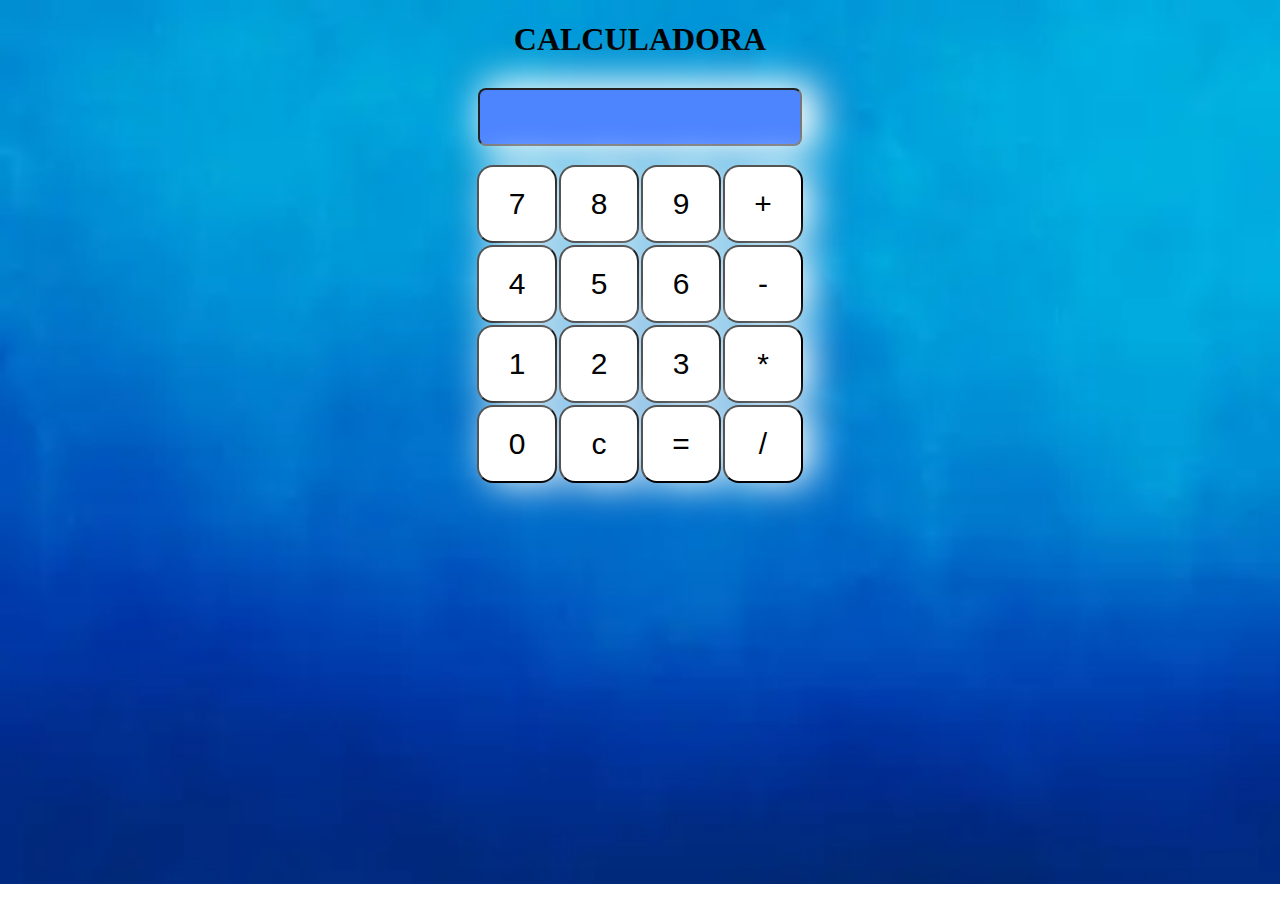
<file: EjercicioCalculadora/index.html>
<!DOCTYPE html>
<html lang="en">
<head>
    <meta charset="UTF-8">
    <meta name="viewport" content="width=device-width, initial-scale=1.0">
    <title>calculator 2IQ</title>
    <link rel="stylesheet" href="style.css">
</head>
<body>

    <h1>CALCULADORA</h1>     

    <form class="form" action="" name="calculator">

<div class="div">
        <input style="font-size: 30px;" type="textfield" class="text-input barra" name="ans" value=" " autocomplete="off" readonly>
    </div><br>
    <div class="div">    
        <input class="numeros" type="button" value="7" onclick="document.calculator.ans.value+='7'">
        <input class="numeros" type="button" value="8" onclick="document.calculator.ans.value+='8'">
        <input class="numeros" type="button" value="9" onclick="document.calculator.ans.value+='9'">
        <input class="numeros" type="button" value="+" onclick="document.calculator.ans.value+='+'">
    </div>
<div class="div">
        <input class="numeros" type="button" value="4" onclick="document.calculator.ans.value+='4'">
        <input class="numeros" type="button" value="5" onclick="document.calculator.ans.value+='5'">
        <input class="numeros" type="button" value="6" onclick="document.calculator.ans.value+='6'">
        <input class="numeros" type="button" value="-" onclick="document.calculator.ans.value+='-'">
</div>
        <div class="div">
        <input class="numeros" type="button" value="1" onclick="document.calculator.ans.value+='1'">
        <input class="numeros" type="button" value="2" onclick="document.calculator.ans.value+='2'">
        <input class="numeros" type="button" value="3" onclick="document.calculator.ans.value+='3'">
        <input class="numeros" type="button" value="*" onclick="document.calculator.ans.value+='*'">
        </div>

        <div class="div">
        <input class="numeros" type="button" value="0" onclick="document.calculator.ans.value+='1'">
        <input class="numeros" type="reset" value="c">

        <input class="numeros" type="button" value="=" onclick="document.calculator.ans.value= eval(document.calculator.ans.value)">

        <input class="numeros" type="button" value="/" onclick="document.calculator.ans.value+='/'">
    </div>
    </form>





</body>
</html>
</file>
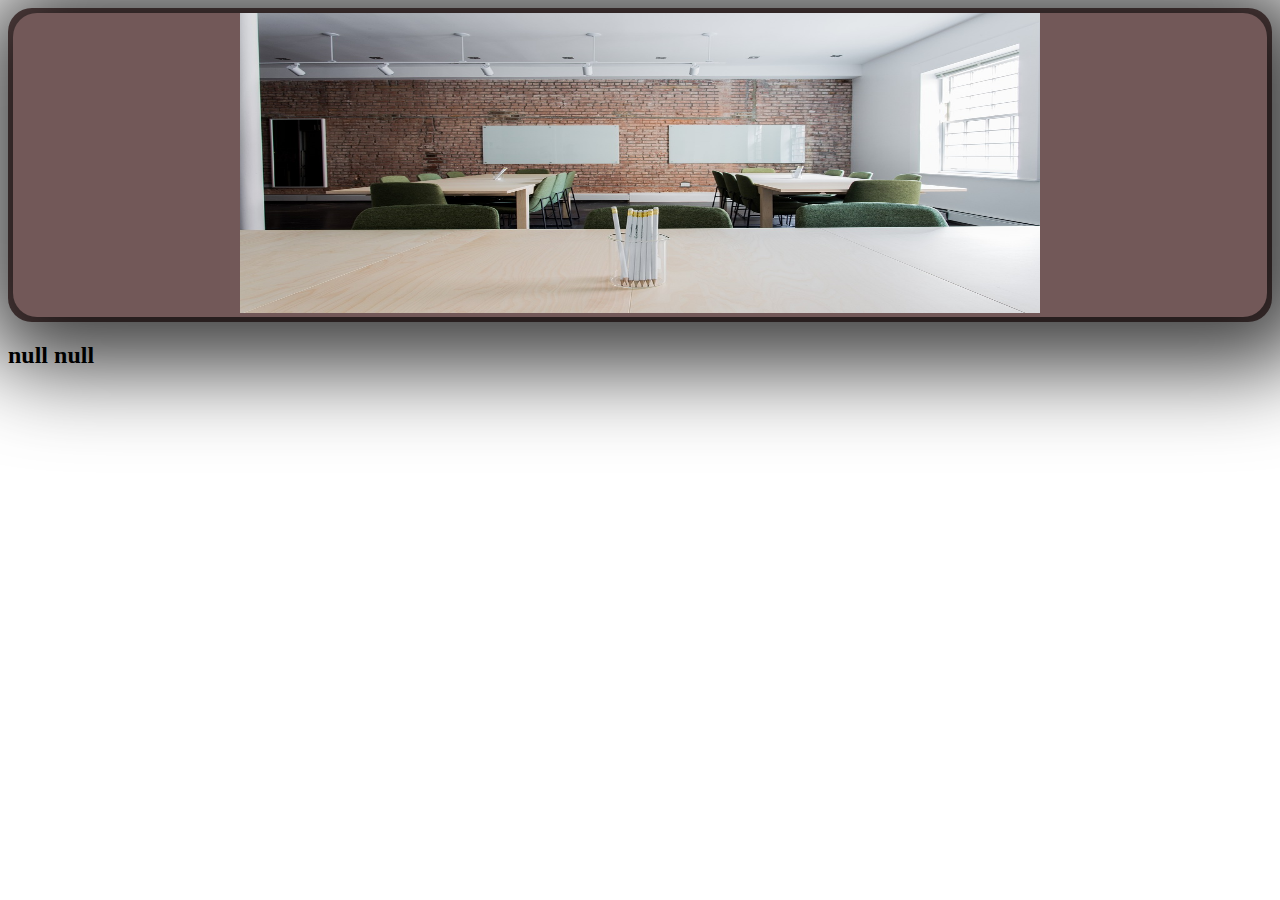
<file: Trying/index.html>
<!DOCTYPE html>
<html lang="en">
<head>
    <meta charset="UTF-8">
    <meta name="viewport" content="width=device-width, initial-scale=1.0">
    <title>ClassRoom</title>
    <link rel="stylesheet" href="css/styles.css">
</head>
<body>

    
<header class="header">
    <div align="center" class="img_header">
    <img src="img/header.jpg" alt="" width="800px" height="300px">
    </div>
</header>

   <script src="js/js.js"></script>
</body>
</html>
</file>
<file: EjercicioCalculadora/style.css>
body {
     background-image: url(fondo.webp);
     background-repeat: no-repeat;
     background-size: cover;
     height: 95vh;
}

h1 {
    font-family: Georgia, 'Times New Roman', Times, serif;
    text-align: center;
    margin-bottom: -100px;
}

.form {
    margin-top: 130px;
}

.div {
    display: flex;
    justify-content: center; 
    width: 40%;
    margin-inline: 30%;
}

.barra {
    
    font-size: 30px;
    width: 300px;
    border-radius: 0.5rem;
    padding: 10px;
    background-color: rgb(77, 133, 255);
    -webkit-box-shadow: 10px 1px 39px 8px rgba(255,255,255,1);
-moz-box-shadow: 10px 1px 39px 8px rgba(255,255,255,1);
box-shadow: 10px 1px 39px 8px rgba(255,255,255,1);
}

.numeros {
    border-radius: 1rem;
    width: 80px;
    font-size: 30px;
    padding: 20px;
    margin: 1px;
    background-color: rgb(255, 255, 255);
    -webkit-box-shadow: 10px 1px 39px 0px rgba(255,255,255,1);
    -moz-box-shadow: 10px 1px 39px 0px rgba(255,255,255,1);
    box-shadow: 10px 1px 39px 0px rgba(255,255,255,1);
    transition: all 190ms;
}

.numeros:hover {
    background-color: rgb(77, 133, 255);
    border-radius: 100px;
}
</file>
<file: Trying/css/styles.css>
.header {
    background-color: rgb(114, 88, 88);
    padding: 5px 5px;
    border-radius: 1.5rem;
}

.img_header {
    border-radius: 1.5rem;
    -webkit-box-shadow: 10px 10px 87px 41px rgba(0,0,0,0.75);
    -moz-box-shadow: 10px 10px 87px 41px rgba(0,0,0,0.75);
    box-shadow: 10px 10px 87px 41px rgba(0,0,0,0.75);
}
</file>
